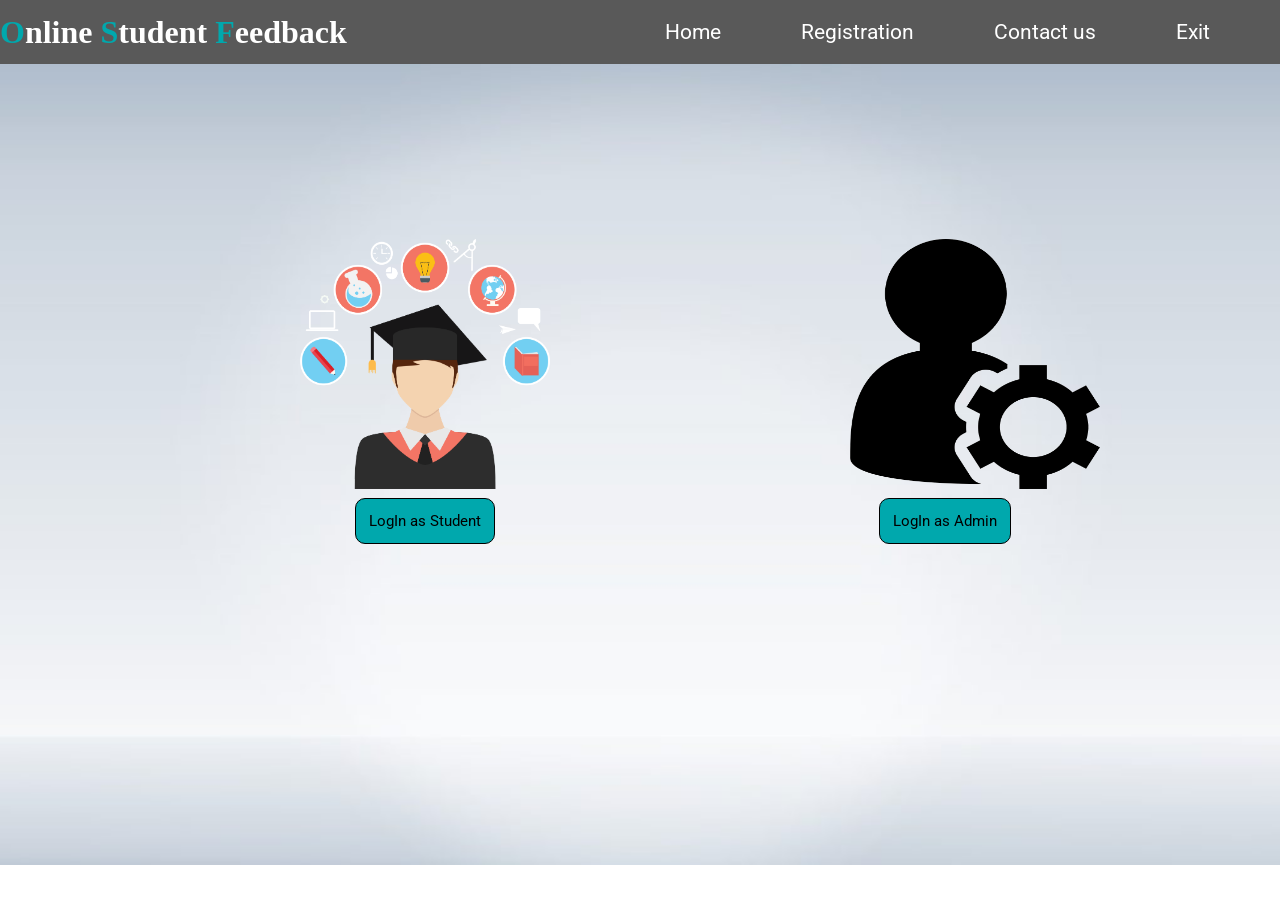
<file: student feedback/index.html>
<!DOCTYPE html>
<html>
<head>
	<title>Online feedback System</title>
	<link rel="stylesheet" type="text/css" href="style.css">
</head>
<body>
	<div class="navbar">
		<h1><span>O</span>nline <span>S</span>tudent <span>F</span>eedback</h1>
		<div class="nav-1">
		<ul>	
			<li><a href="#">Home</a></li>
			<li><a href="register.php">Registration</a></li>
			<li><a href="contact.html">Contact us</a></li>
			<li><a href="main.html">Exit</a></li>
		</ul>
		</div>
	</div>
<section id="Home">
	<div class="main">
		<div class="1-main">
			<img src="Studentphoto.png" class="img1">
			
		</div>

		<div class="2-main">
			<img src="Adminphoto.png" class="img1">
			
		</div>
	</div>
		<button class="btn-1"><a class="btn-a" href="log_in_for_student.html">LogIn as Student</a></button>
		<button class="btn-2"><a class="btn-a" href="Admin_login.html">LogIn as Admin</a></button>
</section>

</body>
</html>
</file>
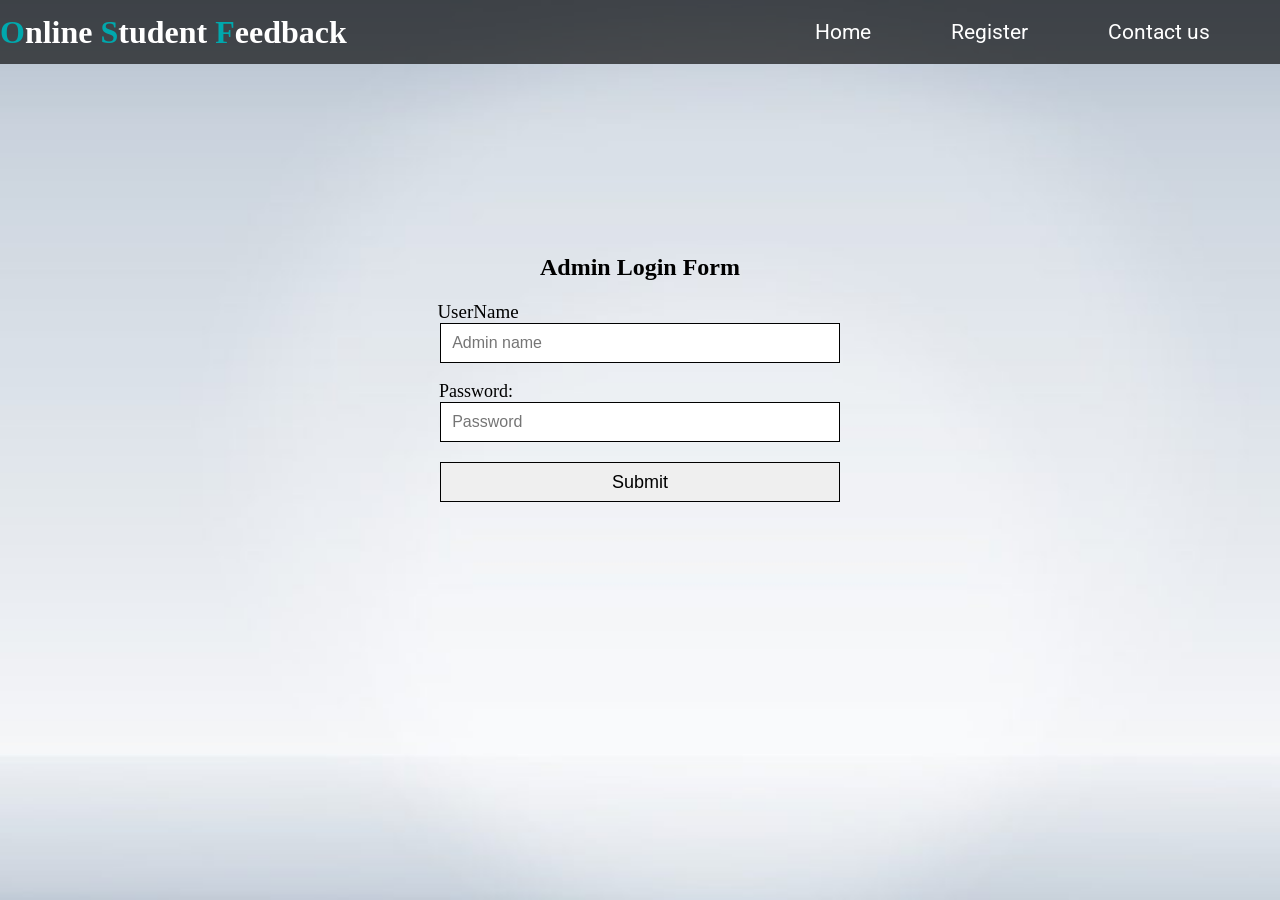
<file: student feedback/Admin_login.html>
<!DOCTYPE html>
<html>
<head>
	<title>Log-in For Student</title>
	<link rel="stylesheet" type="text/css" href="style.css">
</head>
<body>
<div class="login">	
	<div class="navbar">
		<h1><span>O</span>nline <span>S</span>tudent <span>F</span>eedback</h1>
		<div class="nav-1">
		<ul>	
			<li><a href="index.html">Home</a></li>
			<li><a href="registartion.html">Register</a></li>
			<li><a href="contact.html">Contact us</a></li>
		</ul>
		</div>
	</div>
	<section >
		<form  action="logina.php"  method="POST" id="fr" class="form" autocomplete="off">
			<h1 class="login-h1">Admin Login Form</h1>
			<lable class="Roll-no10">UserName</lable>
			<input type="text" name="An" placeholder="Admin name" required><br>
			<label class="pas">Password:</label>
			<input type="Password" name="pa" placeholder="Password" required="">
			<input class="btn-10" type="submit" name="submit">
		</form>
		

</section>
</div>
</body>
</html>
</file>
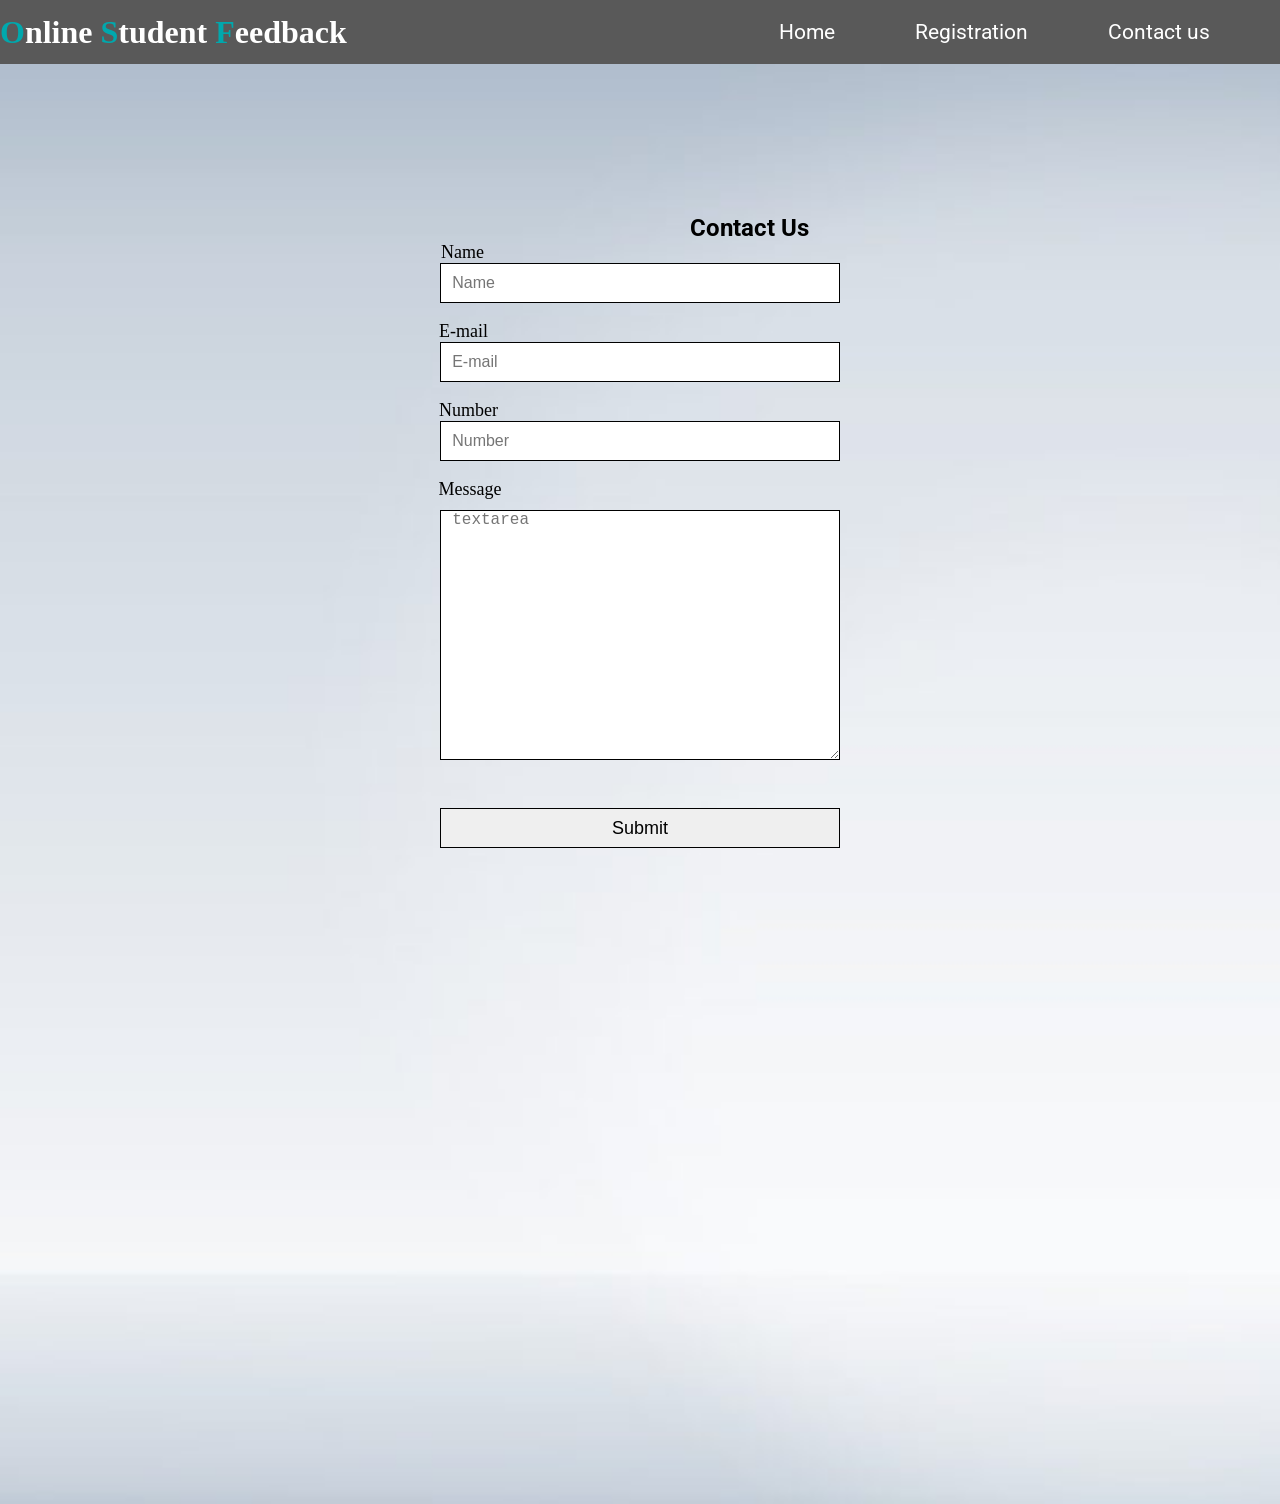
<file: student feedback/contact.html>
<!DOCTYPE html>
<html>
<head>
	<title>Contact Us</title>
	<link rel="stylesheet" type="text/css" href="style.css">
</head>
<body>
	<div class="navbar">
		<h1><span>O</span>nline <span>S</span>tudent <span>F</span>eedback</h1>
		<div class="nav-1">
		<ul>	
			<li><a href="index.html">Home</a></li>
			<li><a href="register.php">Registration</a></li>
			<li><a href="contact.html">Contact us</a></li>
		</ul>
		</div>
	</div>

  
   <section class="Registration">
   	<h1 class="container-h1">Contact Us</h1>
   	<form class="form" action="Contact us.php" method="POST">
   	<label class="f-name-1">Name</label>
   	<input type="text" name="Name" id="Name" placeholder="Name" required><br>
   	<label class="pn-1">E-mail</label>
   	<input type="email" name="email" id="email" placeholder="E-mail" required><br>
   	<label class="pn-2">Number</label>
   	<input type="number" name="Number" id="Number"  placeholder="Number" required><br>
   	<label class="msg">Message</label>
   	<textarea placeholder="textarea" name="msg" id="msg"></textarea><br>
       <input class="btn-9" type="Submit" name="Submit">
   </form>
   </section>
</body>
</html>
</file>
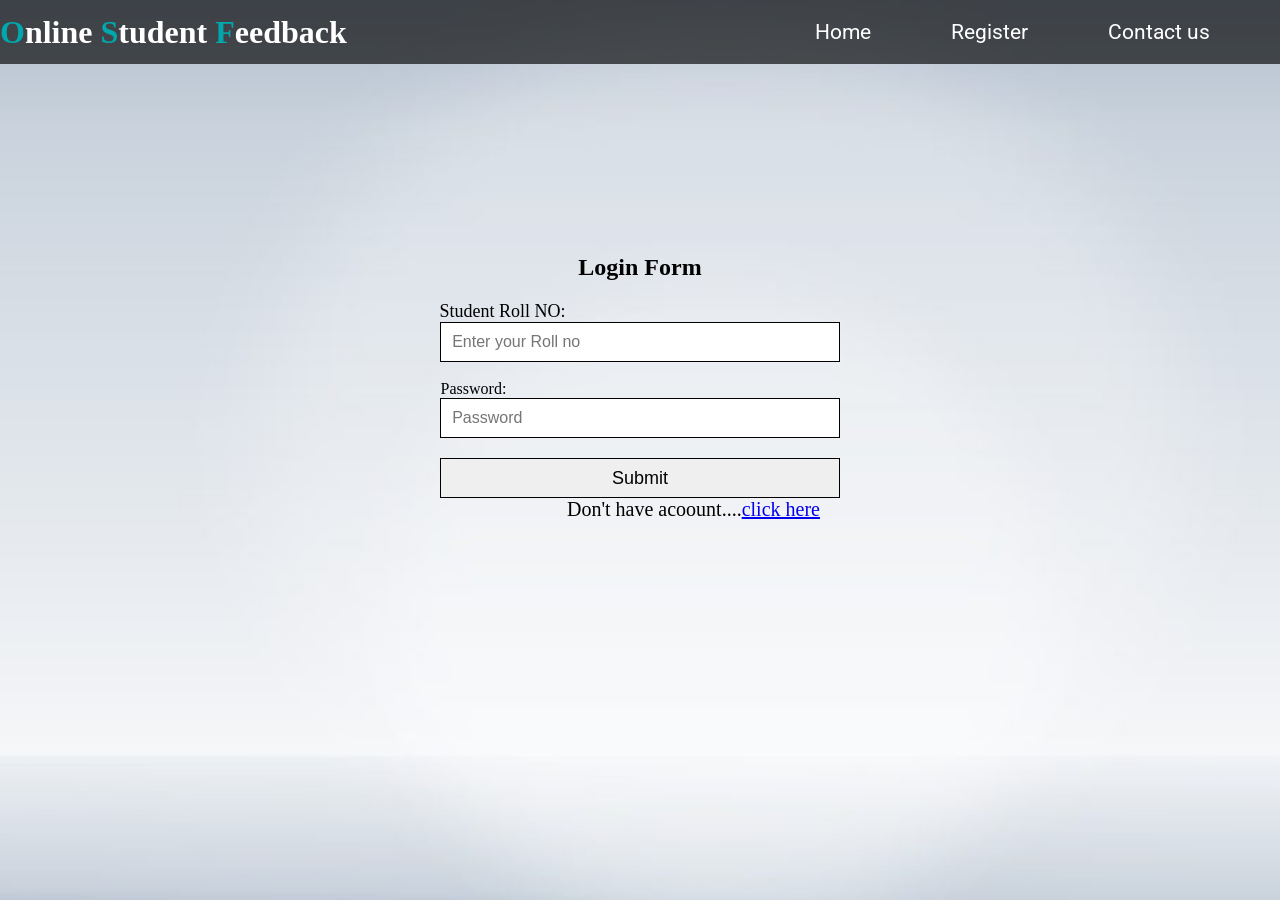
<file: student feedback/log_in_for_student.html>
<!DOCTYPE html>
<html>
<head>
	<title>Log-in For Student</title>
	<link rel="stylesheet" type="text/css" href="style.css">
</head>
<body>
<div class="login">
	<div class="navbar">
		<h1><span>O</span>nline <span>S</span>tudent <span>F</span>eedback</h1>
		<div class="nav-1">
		<ul>	
			<li><a href="index.html">Home</a></li>
			<li><a href="registartion.html">Register</a></li>
			<li><a href="contact.html">Contact us</a></li>
		</ul>
		</div>
	</div>
	<section >
		<form  id="fr" class="form" action="logins.php" method="Post" autocomplete="off">
			<h1 class="login-h1">Login Form</h1>
			<lable class="Roll-no">Student Roll NO:</lable>
			<input type="text" name="Roll_no" placeholder="Enter your Roll no" required autocomplete="off"><br>
			<label class="pw">Password:</label>
			<input type="Password" name="pass" placeholder="Password" required>
			<input class="btn-10" type="submit" name="submit">
		</form>
		
	<div class="login-last">
		<p>Don't have  acoount....</p>
		<a href="registartion.html">click here</a>
    </div>
	</section>
</div>

</body>
</html>
</file>
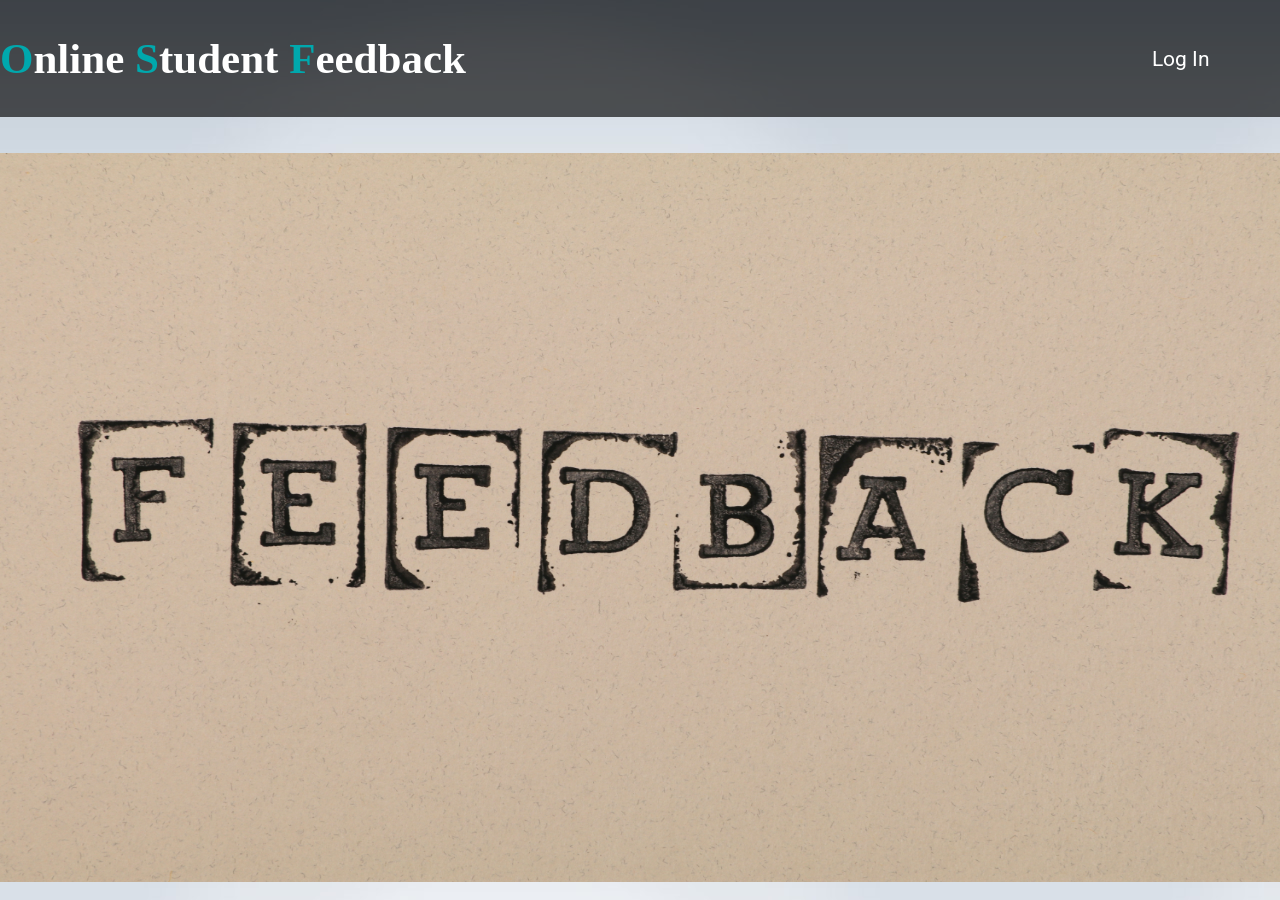
<file: student feedback/main.html>
<!DOCTYPE html>
<html lang="en">
<head>
    <meta charset="UTF-8">
    <meta http-equiv="X-UA-Compatible" content="IE=edge">
    <meta name="viewport" content="width=<device-width>, initial-scale=1.0">
    <title>Document</title>
    <link rel="stylesheet" href="style.css">
    <style>
        body{
            background-image: url("ab.jpg");
        }
    </style>
</head>
<body>
    <div id="azf" class="navbar">
		<h1 class="azf1"><span>O</span>nline <span>S</span>tudent <span>F</span>eedback</h1>
		<div class="nav-1">
		<ul>	
			<li><a class="azf-a" href="index.html">Log In</a></li>
		</ul>
		</div>
	</div>
    <br>
    <br>
    <div class="slider">
        <figure>
            <img src="fm2.jpg" >
            <img src="fm3.jpg" >
            <img src="fm11.jpg" >
            <img src="fm2.jpg" >
            <img src="fm3.jpg" >
        </figure>
    </div>
    
</body>
</html>
</file>
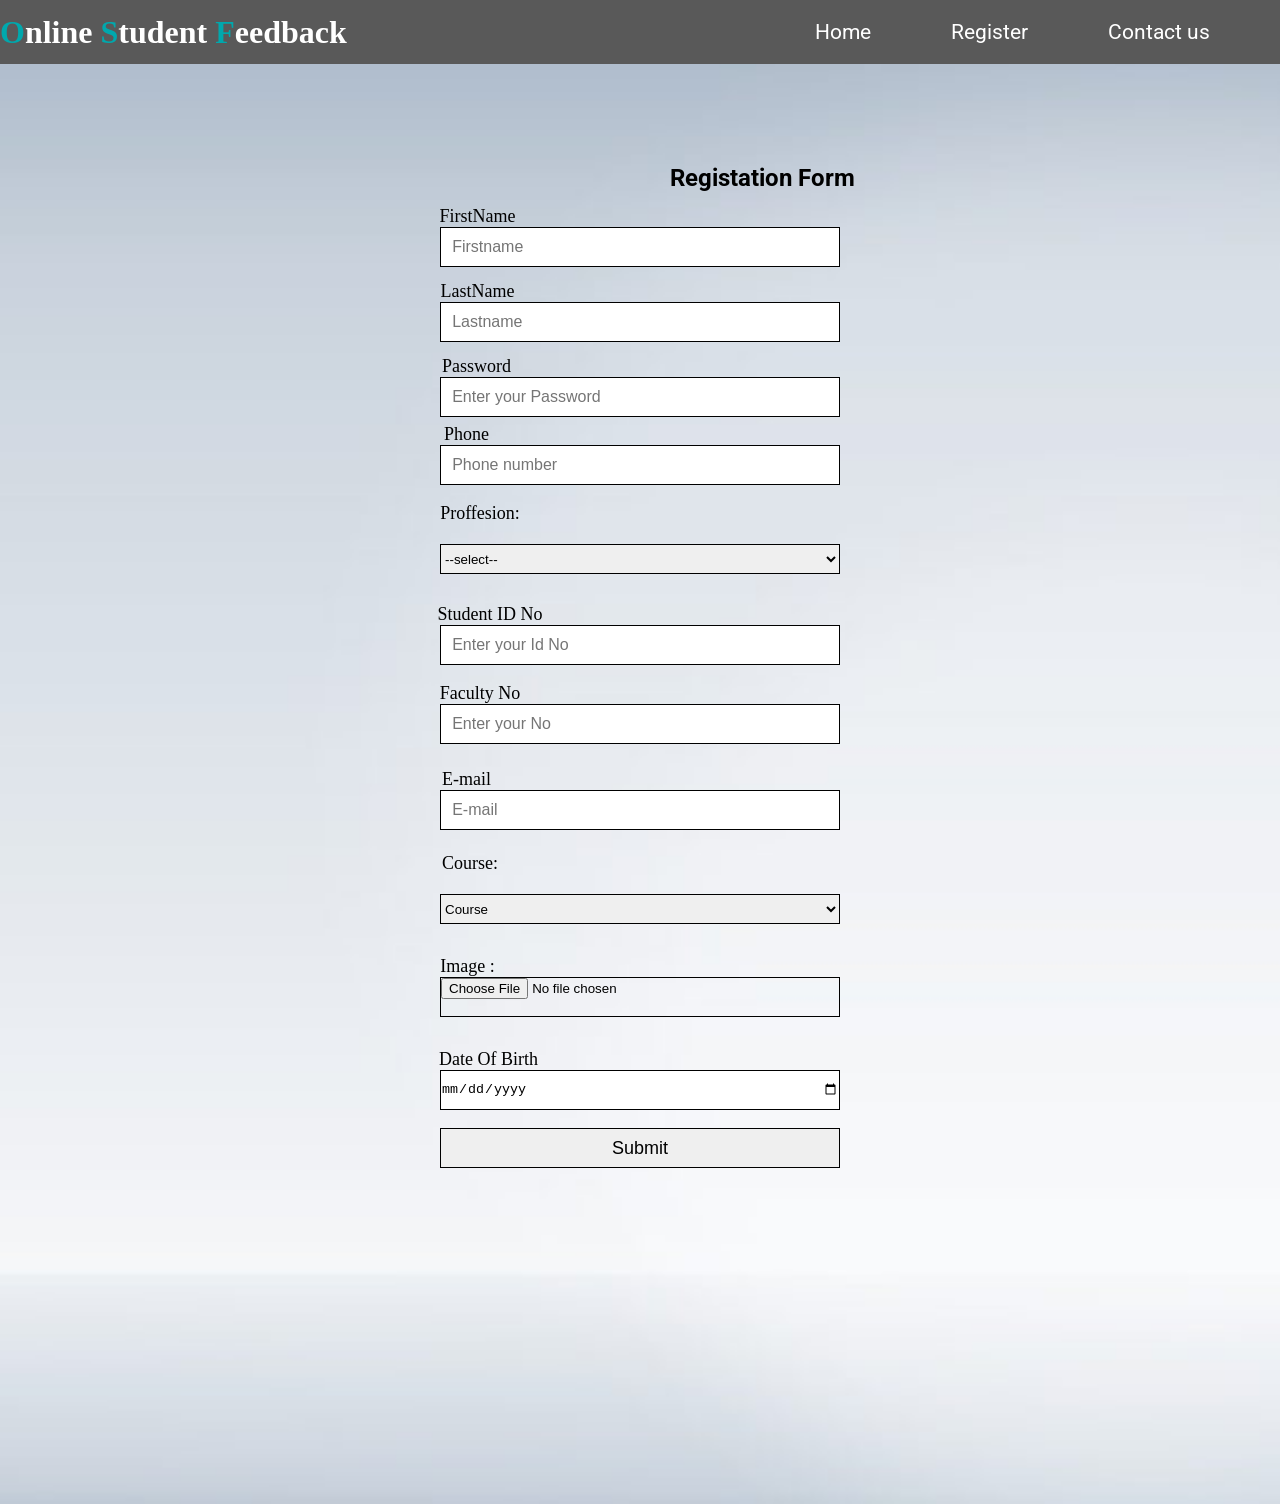
<file: student feedback/registartion.html>
<!DOCTYPE html>
<html>
<head>
	<title>Registration Form</title>
	<link rel="stylesheet" type="text/css" href="style.css">
</head>
<body>
	<div class="navbar">
		<h1><span>O</span>nline <span>S</span>tudent <span>F</span>eedback</h1>
		<div class="nav-1">
		<ul>	
			<li><a href="index.html">Home</a></li>
			<li><a href="register.php">Register</a></li>
			<li><a href="contact.html">Contact us</a></li>
		</ul>
		</div>
	</div>
 <section class="Registration">
 
 	<h1 class="Registration-h1">Registation Form</h1>
 	<form class="form" autocomplete="off" action="register.php"  method="POST" onsubmit="return validation()">
  
 		<label class= "f-name">FirstName</label>
 		<input class="First-name" type="Firstname" name="Firstname" id="Firstname" placeholder="Firstname" required>
        <label class="l-name">LastName</label>
 		<input class="Lastname" type="Lastname" name="Lastname" id="Lastname" placeholder="Lastname" required>
 		
 		<label class="pass">Password</label>
 		<input type="password" name="Password" placeholder="Enter your Password" id="Password" required>
 		
 		<label class="pn">Phone</label>
 		<input type="number" name="Phone" placeholder="Phone number" id="Phone" required><br>

		 <label class="type1">Proffesion:</label>
		 <select name="type" id="type" onchange="disablefaculty()">
			 <option value="..">--select--</option>
			 <option value="Student">Student</option>
			 <option value="Faculty member">Faculty member</option>
		 </select>

		 <label class="S-id">Student ID No</label>
 		<input type="text" name="Studentid" placeholder="Enter your Id No" id="Studentid" required><br>

 		 <label class="F-id">Faculty No</label>
 		<input type="text" name="Facultyid" placeholder="Enter your No" id="Facultyid" required><br>

 		<label class="pn">E-mail</label>
 		<input type="email" name="Email" placeholder="E-mail" id="Email" required><br>
 	
 		<!-- <label class="Ge">Gender</label>
 		
 		<input type="radio" id="male" name="gender" value="male">
 		<label>Male</label>
 	
        <input type="radio" id="female" name="gender" value="female">
        <label>Female</label>
        
        <input type="radio" id="other" name="gender" value="other">
        <label>Others</label> -->
    
       <label class="cou">Course:</label>
       <select name="course" id="course">
       	<option value="Course">Course</option>
       	<option value="B.tech">B.tech</option>
       	<option value="M.tech">M.tech</option>
       </select>

       <br> 
       <label class="img">Image :</label>
       <input type="file" name="Image" alt="choose file" id="Image"><br>
       <label class="Dob">Date Of Birth</label>
       <input type="date" name="Dob" id="Dob"><br>
       <input class="btn-9" type="Submit" name="Submit" id="Submit">
	
 
 	</form>
	
 </section>
 <script type="text/javascript">
	function disablefaculty()
	{
		var status= document.getElementById("type");
		if(status.value == "Student")
		{
			document.getElementById("Facultyid").disabled="true";
		}
		if(status.value == "Faculty member")
		{
		   document.getElementById("Studentid").disabled="true";
		   document.getElementById("course").disabled="true";
		}
	}    
	function  validation()
	{
		var mobile=document.getElementById("Phone");
		if(isNaN(mobile))
		{
			document.getElementById("Phone").innerHTML="**Please write Number in the Box**";
		    return False;
		}
		if((mobile.lenght<10) || (mobile.lenght>10))
		{
			document.getElementById("Phone").innerHTML="**Please write 10 Digit mobile number**";
		    return False;
		}
		
	}
	</script>
</body>
</html>
</file>
<file: student feedback/style.css>
@import url('https://fonts.googleapis.com/css2?family=Lobster&family=Noto+Sans+JP:wght@300&family=Roboto&display=swap');


*{
	margin: 0;
	padding: 0;
	box-sizing: border-box;
}
.navbar{
	display:flex;
	justify-content: space-between;
	align-items: center;
	background: url("1.jpg");
	background-size: cover;
	background: rgba(0,0,0,0.65);
	color: white;
	
	position: sticky;

}
.nav-1 ul{
	padding-right: 30px;
	  display: flex;
}
.nav-1 ul li{
    list-style-type: none;
    padding: 20px;
}

.nav-1 ul li a{
	color: white;
	text-decoration: none;
	padding:20px;
	font-size: 21px;
	font-family: 'Roboto', sans-serif; 
}

.nav-1 ul li a:hover{
	background-color:#00a8ad;
}
.navbar span
{
	color: #00a8ad;
}
#Home{
	background:url("ab.jpg");
	height: 89vh;
	background-size: cover;
	background-repeat: no-repeat;
}

	
.main{
	display: flex;
}
.img1{
	height: 300px;
	margin-top: 175px;
	margin-left: 300px;
	justify-content: center;
	align-items: center;
	width: 250px;
	height: 250px;
}
.btn-1{
	margin-left: 355px;
	margin-top: 5px;
	align-items: center;
	padding: 13px;
	background: #00a8ad;
	border-radius: 10px;
	border: 1px solid black;
	font-family: 'Roboto', sans-serif;
	font-size: 15px;
}
.btn-a{
	text-decoration: none;
	color: black;

}
.btn-2{
	margin-left: 380px;
	align-items: center;
	padding: 13px;
	background: #00a8ad;
	border-radius: 10px;
	border: 1px solid black;
	font-family: 'Roboto', sans-serif;
	font-size: 15px;

}


/*css of contact Us*/

.container-h1{
	padding-left: 690px;
	padding-top: 150px;
	font-family: 'Roboto', sans-serif;

}


.Registration textarea{
	margin-bottom: 30px;
	margin-top: 10px;
    
	width: 400px;
	height: 250px;
	border: 1.8px solid black;
}
::placeholder{
	padding-left: 0.7rem;
	font-size: 1rem;
}
.pn-1{
	margin-left: 67px;
}
.pn-2{
	margin-left: 77px;
}
.f-name-1{
	margin-left: 65px;
}


/*css of registration form*/
.Registration{
	background:url("ab.jpg");
	height: 160vh;
	background-size: cover;
	background-repeat: no-repeat;
	margin: auto;
}


.Registration-h1{
	padding-left: 670px;
	padding-top: 100px;
	font-family: 'Roboto', sans-serif;
}
.form{
	display: flex;
	flex-direction: column;
	justify-content: center;
	align-items: center;
	
}
.Registration label{
	padding-right: 420px;
	font-size: 18px;
}

.First-name{
	width: 200px;

}
.form input{
	width: 400px;
	height: 40px;
	border: 1.8px solid black;
	line-height: inherit;
}
.f-name{
  margin-left: 95px;
  margin-top: 14px;
}
.l-name{
	margin-left: 95px;
	margin-top: 14px;
}
.pass{
	margin-left: 93px;
	margin-top: 14px;
	
}
.pn{
	margin-left: 73px;
	margin-top: 7px;
}
.Ge{
	margin-left: 75px;
	margin-top: 5px;
}
.cou{
	margin-left: 80px;
	margin-top: 5px;
}
.img{
	margin-left: 75px;
	margin-top: 14px;
}
.Dob{
	margin-left: 117px;
	margin-top: 14px;
}
.Registration select{
	width: 400px;
	height: 30px;
	margin-top: 20px;
	border: 1.8px solid black;
}
.btn{
	margin-bottom: 20px;
}
.msg{
	margin-left: 80px;
}
.Cn{
	margin-left: 60px;
}
/*css of login page*/
.Roll-no{
	margin-right: 275px;
	font-size: 18px;
}
.pas{
	margin-right: 328px;
	padding: auto;
	font-size: 18px;
}
.btn-10{
	margin-top: 20px;
	font-size: 18px;
}
.btn-9{
	font-size: 18px;
}
.Registration a{
	color: #00a8ad;
	text-decoration: none;
}

#fr{
	padding-top: 190px;
	margin-bottom:auto;
}
.login-h1{  
   text-align: center;
	margin-bottom: 20px;
     
}
.Registration a{
	color: #00a8ad;
	text-decoration: none;

}
.login-last{
	display: flex;
	flex-direction: row;
	padding-left: 567px;
	font-size: 20px;
}
.login-a{
	padding-top: 30px;
	padding-left: 567px;
	font-size: 20px;
}
.login{
	background:url("ab.jpg");
	height: 100vh;
	background-size: cover;
	background-repeat: no-repeat;
	
}
.pw{
	padding-right: 333px;
}
.S-id{
	padding-left: 120px;
	padding-top: 30px;

}
.type1{
	padding-left: 100px;
}
.F-id{
    padding-left: 100px;
}

/* New admin css */
.Roll-no1{
	padding-right: 330px;
	font-size: 18px;
}

.Registration-h123{
	padding-left: 650px;
	padding-top: 100px;
	font-family: 'Roboto', sans-serif;
}

#Registration1{
	height: 87.8vh;
	
}
.Roll-no10{
	font-size: 19px;
	margin-right: 324px;
}

.slider{
	overflow: hidden;
}
.slider figure{
	position: relative;
	width: 500%;
	animation: 18s slider infinite;
}
.slider figure img{
	float: left;
	width: 20%;
	height: 81vh;
	
}
@keyframes slider {
	0%{
      left: 0;
	}
	20%{
		left: 0;
	}
	25%{
		left: -100%;
	}
	45%{
		left: -100%;
	}
	50%{
		left: -200%;
	}
	70%{
		left: -200%;
	}
	75%{
		left:-300%;
	}
	90%{
		left: -300%;
	}
	100%{
		left: -400%;
	}
}

#azf{
	height: 13vh;
	
}
.azf1{
	font-size: 43px;
}
.azf-a{
	font-size: 53px;
	padding: 10px;
	border-radius: 15px;
}
</file>
